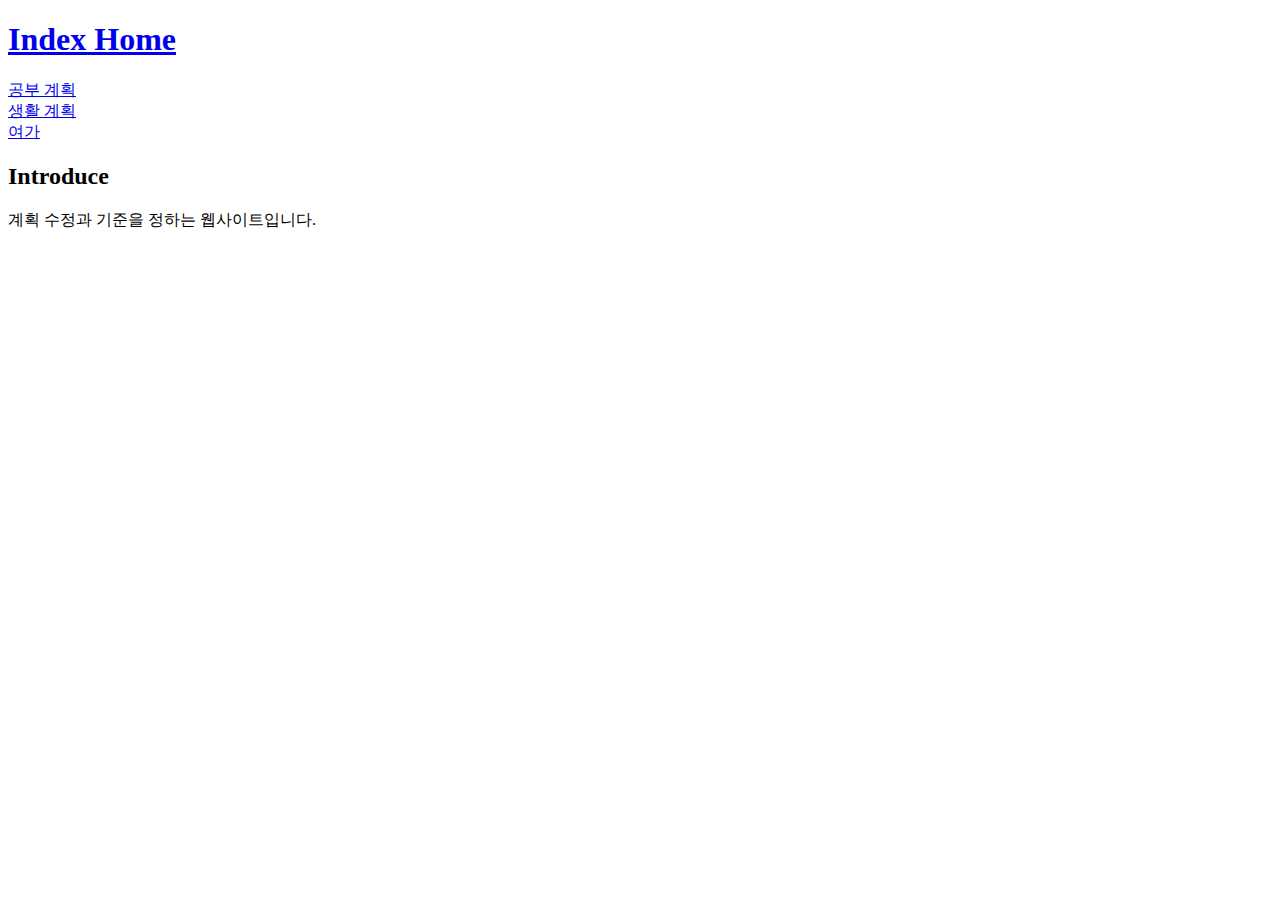
<file: index.html>
<!DOCTYPE html>
<html>
  <head>
    <meta charset="utf-8">
    <title>Index</title>
  </head>
  <body>
    <h1><a href ="index.html"> Index Home </a></h1>
      <li><a href ="Iplan.html"> 공부 계획 </a></li>
      <li><a href ="S1plan.html">생활 계획</a></li>
      <li><a href ="S2plan.html">여가</a></li>

<h2> Introduce </h2>
  <p>
      계획 수정과 기준을 정하는 웹사이트입니다.
    </p>
  </body>
</html>
</file>
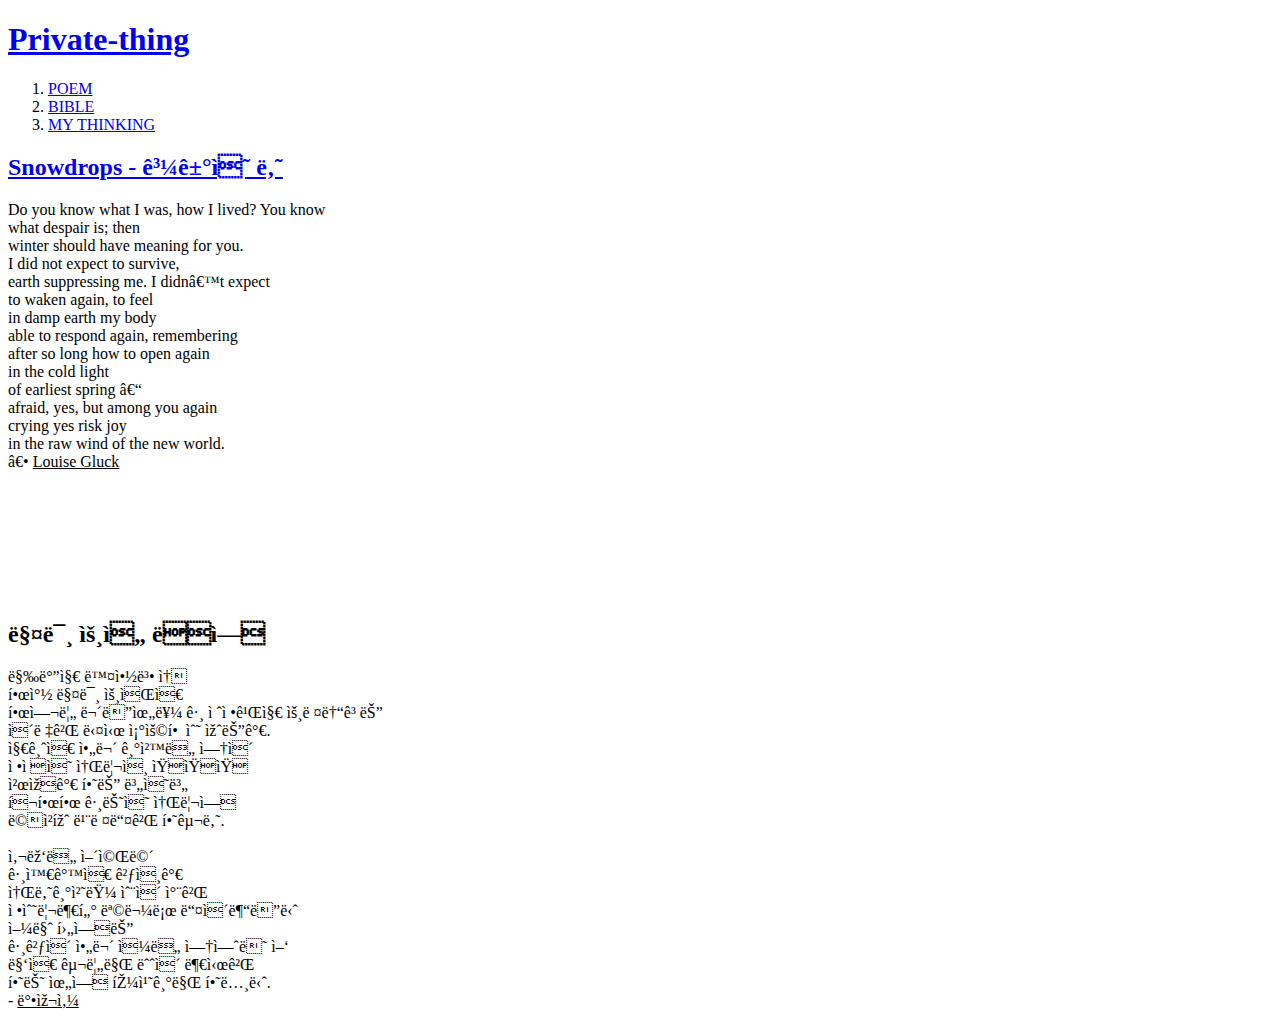
<file: 1.html>
<!doctype html>
<html>
<head>
  <title>Private - POEM</title>
  <mata charset ="utf-8">
</head>
<body>
  <h1> <a href = "index.html" >Private-thing</a> </h1>
  <ol>
    <li><a href = "1.html">POEM</a></li>
    <li><a href = "2.html">BIBLE</a></li>
    <li><a href = "3.html">MY THINKING</a></li>
  </ol>
  <h2><a href="http://blog.daum.net/cci2007c/7176726"
    target="_blank" title="시 해석본">
    Snowdrops - 과거의 나</a></h2>
    <p>
      Do you know what I was, how I lived? You know
      <br>  what despair is; then
      <br>  winter should have meaning for you.
      <br>  I did not expect to survive,
      <br>  earth suppressing me. I didn’t expect
      <br>  to waken again, to feel
      <br>  in damp earth my body
      <br>  able to respond again, remembering
      <br>  after so long how to open again
      <br>  in the cold light
      <br>  of earliest spring –
      <br>  afraid, yes, but among you again
      <br>  crying yes risk joy
      <br>  in the raw wind of the new world.
      <br>  ― <u>Louise Gluck</u></p>
    <p style="margin-top:150px;">
      <h2>매미 울을 끝에</h2>
      막바지 뙤약볕 속
      <br>한창 매미 울음은
      <br>한여름 무더위를 그 절정까지 울려놓고는
      <br>이렇게 다시 조용할 수 있는가.
      <br>지금은 아무 기척도 없이
      <br>정적의 소리인 쟁쟁쟁
      <br>천자가 하는 별의별
      <br>희한한 그늘의 소리에
      <br>멍청히 빨려들게 하구나.


      <br><br>사랑도 어쩌면
      <br>그와같은 것인가
      <br>소나기처럼 숨이 차게
      <br>정수리부터 목물로 들이붓더니
      <br>얼마 후에는
      <br>그것이 아무 일도 없었던 양
      <br>맑은 구름만 눈이 부시게
      <br>하늘 위에 펼치기만 하노니.
      <br> - <u>박재삼</u> </p>

</body>
</html>
</file>
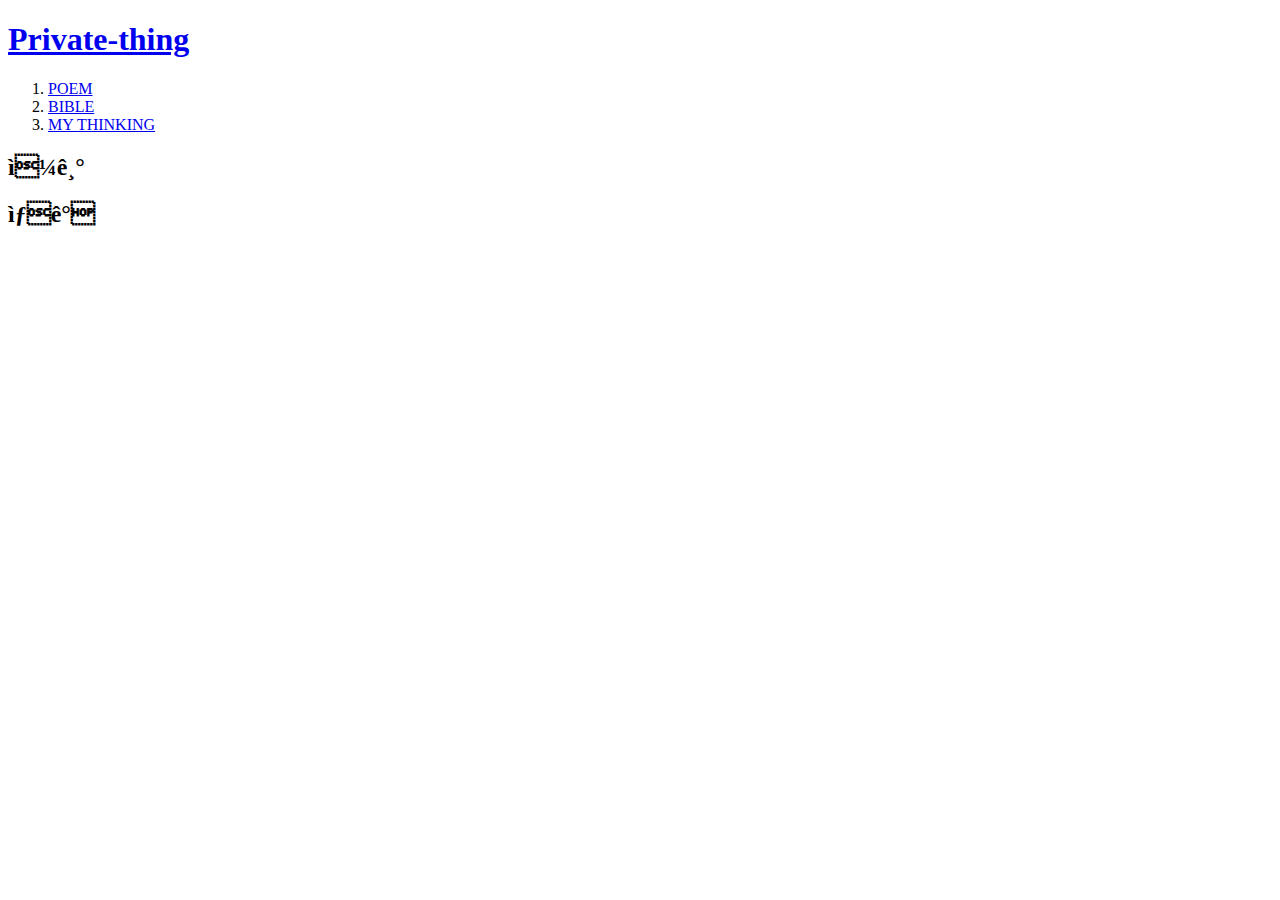
<file: 3.html>
<!doctype html>
<html>
<head>
  <title>Private - MY THINKING</title>
  <mata charset ="utf-8">
</head>
<body>
  <h1> <a href = "index.html" >Private-thing</a> </h1>
  <ol>
    <li><a href = "1.html">POEM</a></li>
    <li><a href = "2.html">BIBLE</a></li>
    <li><a href = "3.html">MY THINKING</a></li>
  </ol>
  <h2> 일기 <h2>
  <h2> 생각 <h2>
</body>
</file>
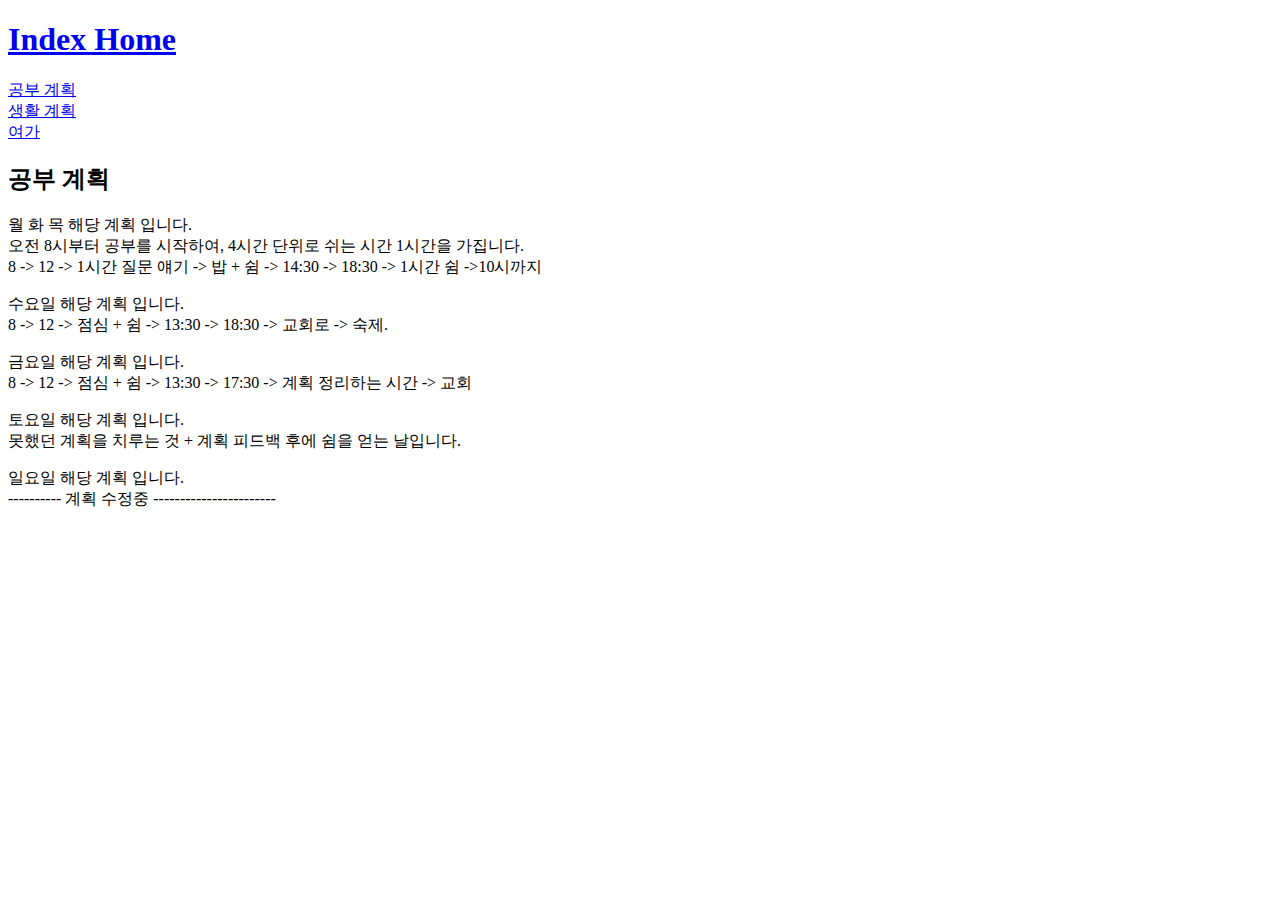
<file: Iplan.html>
<!DOCTYPE html>
<html>
  <head>
    <meta charset="utf-8">
    <title>공부 계획</title>
  </head>
  <body>
    <h1><a href ="index.html"> Index Home </a></h1>
      <li><a href ="Iplan.html"> 공부 계획 </a></li>
      <li><a href ="S1plan.html">생활 계획</a></li>
      <li><a href ="S2plan.html">여가</a></li>

<h2> 공부 계획 </h2>
  <p>
      월 화 목 해당 계획 입니다.<br>
      오전 8시부터 공부를 시작하여, 4시간 단위로 쉬는 시간 1시간을 가집니다.<br>
      8 -> 12 -> 1시간 질문 얘기 -> 밥 + 쉼 -> 14:30 -> 18:30 -> 1시간 쉼 ->10시까지
    </p>
  <p>
      수요일 해당 계획 입니다. <br>
      8 -> 12 -> 점심 + 쉼 -> 13:30 -> 18:30 -> 교회로 -> 숙제.
    </p>
  <p> 금요일 해당 계획 입니다. <br>
      8 -> 12 -> 점심 + 쉼 -> 13:30 -> 17:30 -> 계획 정리하는 시간 -> 교회
    </p>
  <p> 토요일 해당 계획 입니다. <br>
      못했던 계획을 치루는 것 + 계획 피드백 후에 쉼을 얻는 날입니다.
    </p>
  <p> 일요일 해당 계획 입니다. <br>
      ---------- 계획 수정중 -----------------------
    </p>
  </body>
</html>
</file>
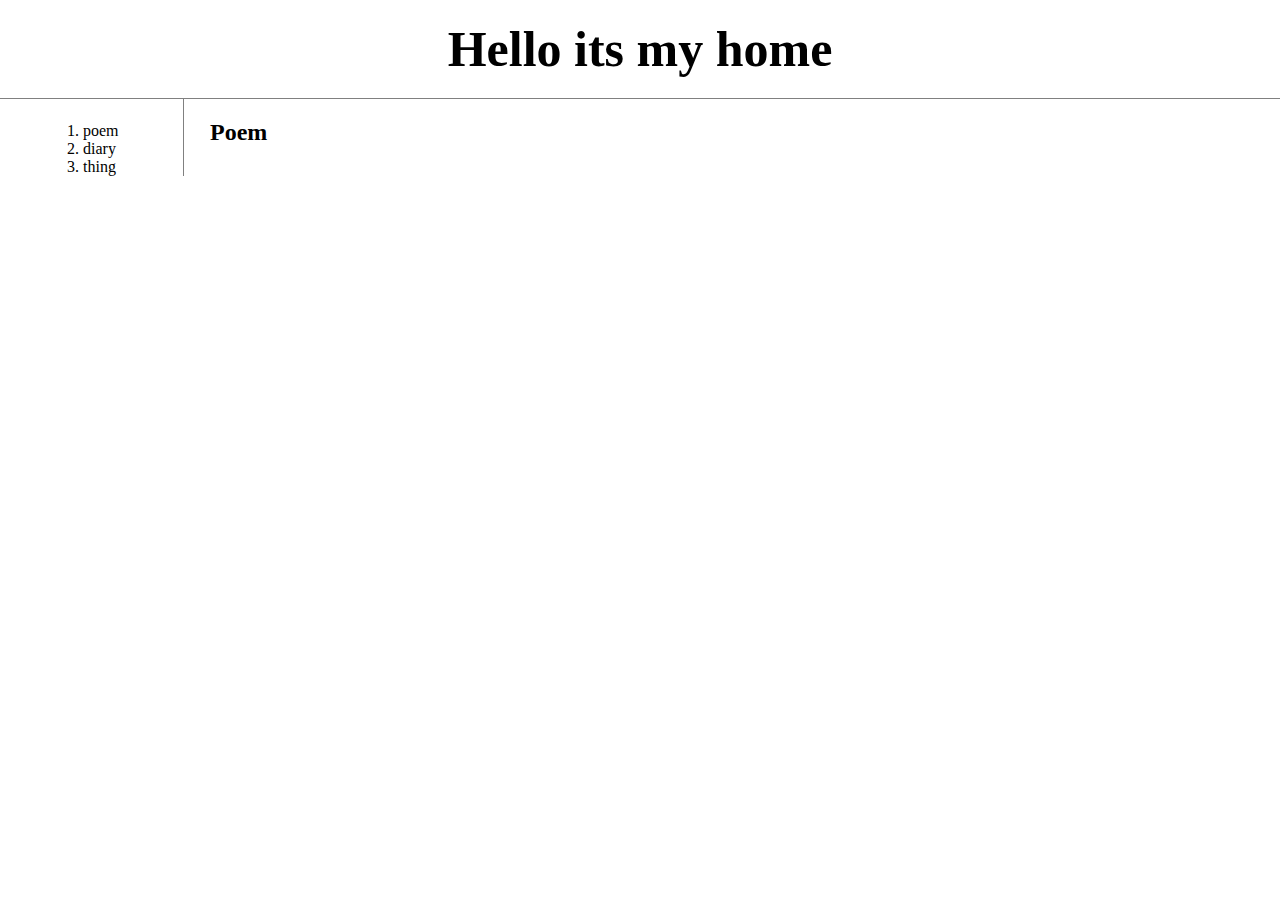
<file: poem.html>
<!doctype html>
<html>
	<head>
		<title> private thinking </title>
		<meta charset="utf-8">
		<link	rel="stylesheet" href="style.css"
	</head>
<body>
	<h1><a href="index.html">Hello its my home</a></h1>
<div id="grid">
	<ol>
		<li><a href="poem.html">poem</a></li>
		<li><a href="diary.html">diary</a></li>
		<li><a href="thing.html">thing</a></li>
	</ol>
	<div>
	<h2> Poem </h2>
  </div>
</div>
</body>
</html>
</file>
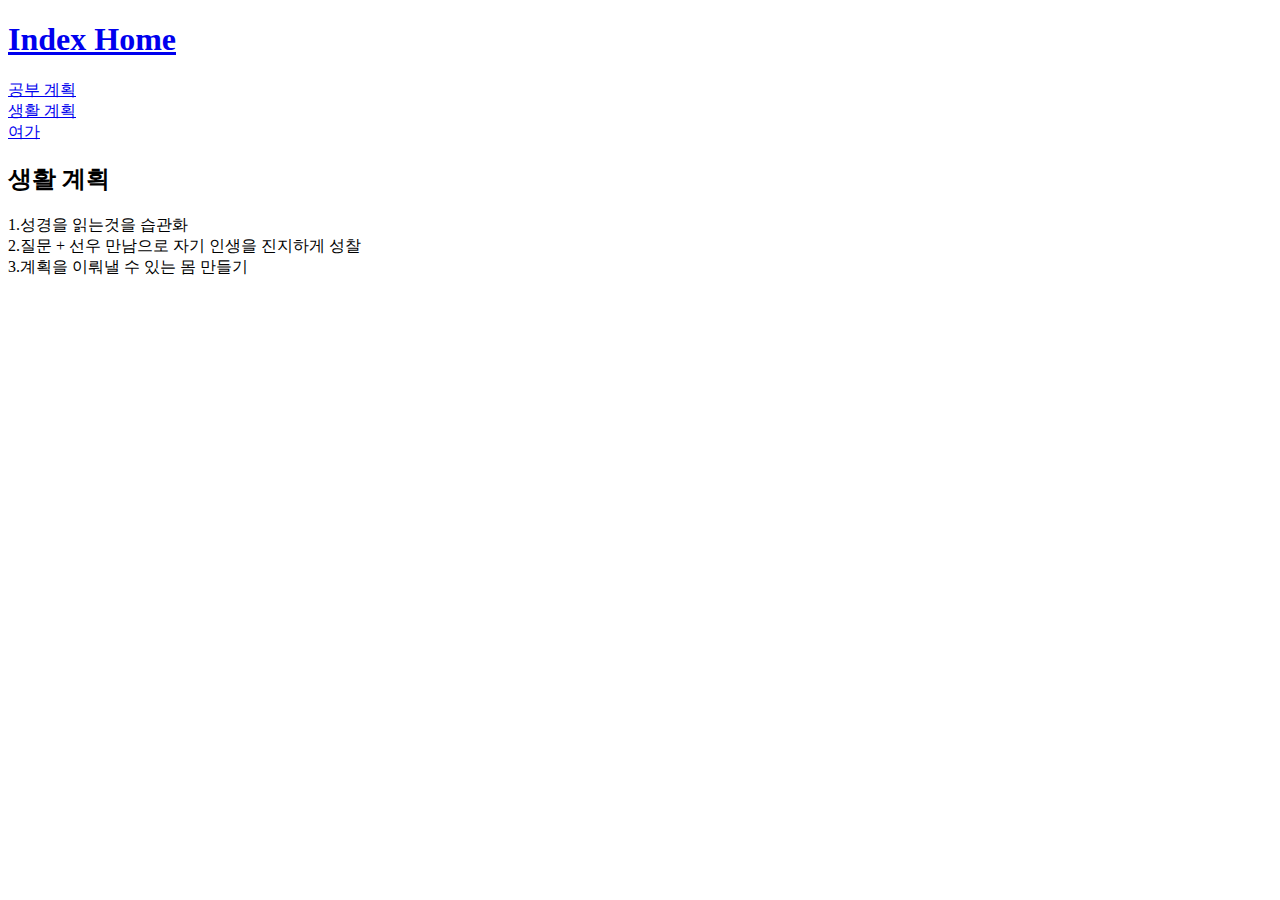
<file: S1plan.html>
<!DOCTYPE html>
<html>
  <head>
    <meta charset="utf-8">
    <title>Index</title>
  </head>
  <body>
    <h1><a href ="index.html"> Index Home </a></h1>
      <li><a href ="Iplan.html"> 공부 계획 </a></li>
      <li><a href ="S1plan.html">생활 계획</a></li>
      <li><a href ="S2plan.html">여가</a></li>

<h2>생활 계획</h2>
  <p>
    1.성경을 읽는것을 습관화<br>
    2.질문 + 선우 만남으로 자기 인생을 진지하게 성찰<br>
    3.계획을 이뤄낼 수 있는 몸 만들기<br>
    </p>
  </body>
</html>
</file>
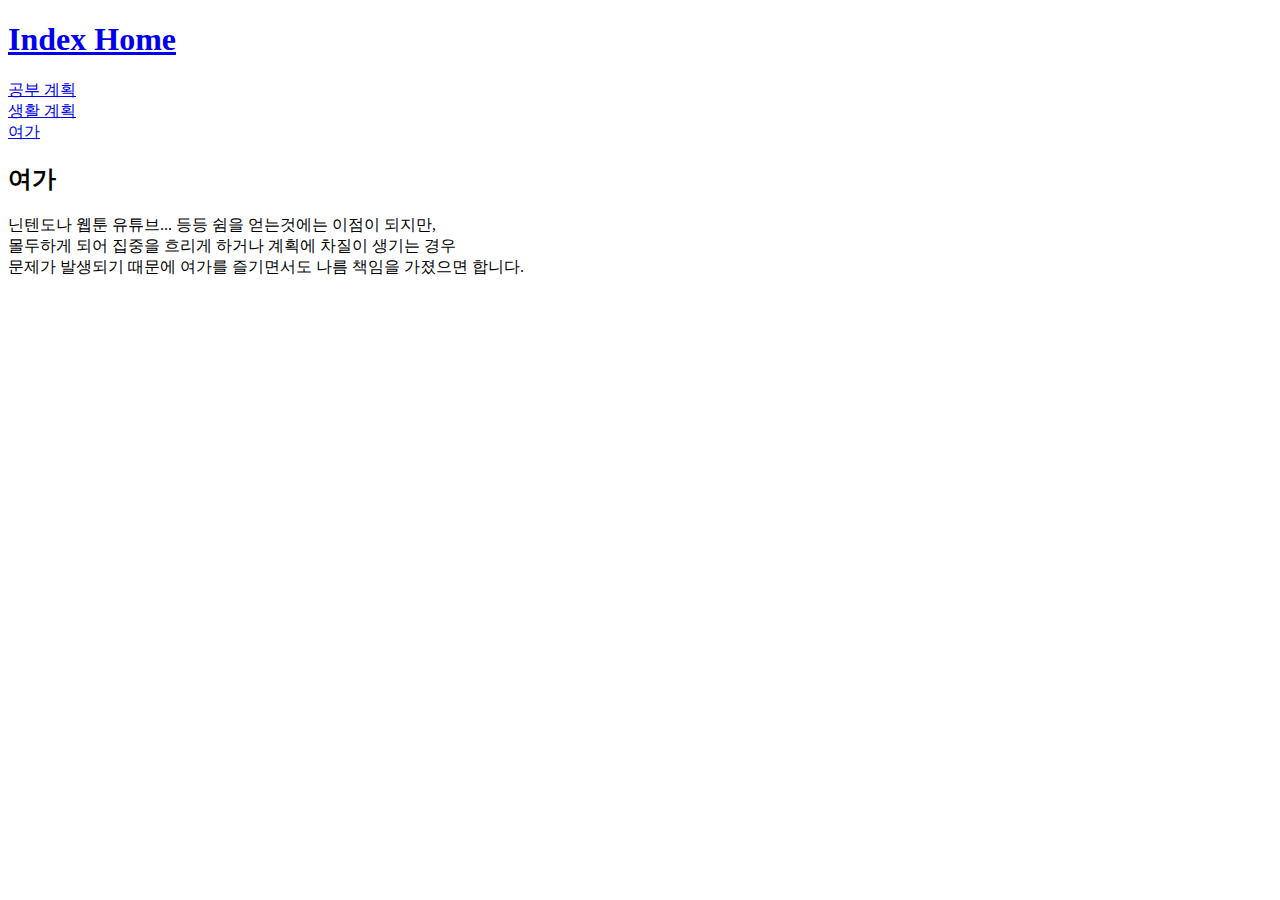
<file: S2plan.html>
<!DOCTYPE html>
<html>
  <head>
    <meta charset="utf-8">
    <title>Index</title>
  </head>
  <body>
    <h1><a href ="index.html"> Index Home </a></h1>
      <li><a href ="Iplan.html"> 공부 계획 </a></li>
      <li><a href ="S1plan.html">생활 계획</a></li>
      <li><a href ="S2plan.html">여가</a></li>

<h2> 여가 </h2>
  <p>
      닌텐도나 웹툰 유튜브... 등등 쉼을 얻는것에는 이점이 되지만,<br>
      몰두하게 되어 집중을 흐리게 하거나 계획에 차질이 생기는 경우<br>
      문제가 발생되기 때문에 여가를 즐기면서도 나름 책임을 가졌으면 합니다.
    </p>
  </body>
</html>
</file>
<file: style.css>
body{
  margin:0;
}

#grid{
  display: grid;
  grid-template-columns: 150px 1fr;
}
a {
 color: black;
 text-decoration: none;
}

h1 {
  font-size : 50px;
  text-align : center;
  border-bottom:1px solid gray;
  margin:0;
  padding: 20px;
}

div{
  padding-left: 30px;
}
ol{
  padding-top: 23px;
  border-right:1px solid gray;
  padding-left: 53px;
  width : 100px;
  margin: 0;
  }
</file>
